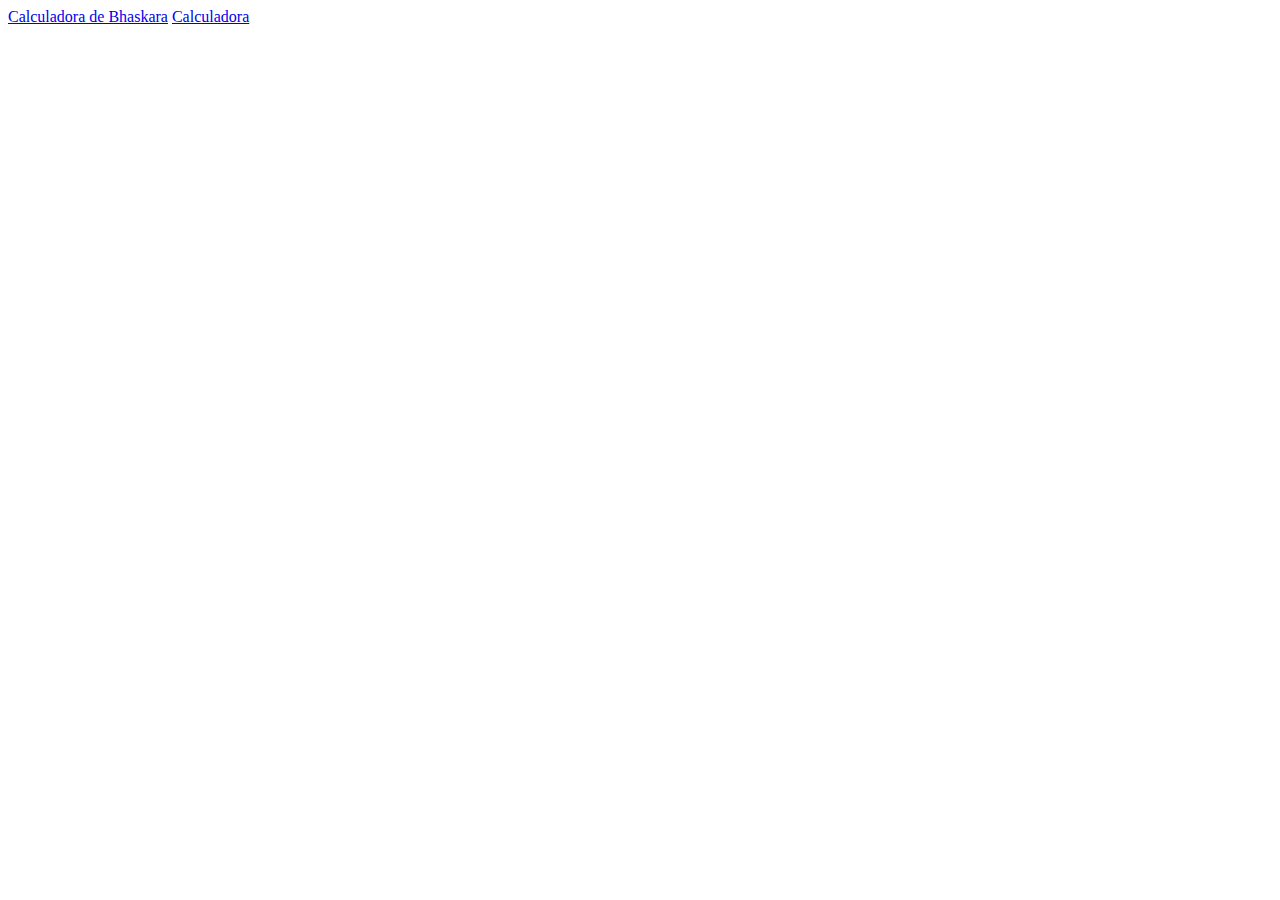
<file: index.html>
<!DOCTYPE html>
<html lang="pt-br">

<head>
    <meta charset="UTF-8">
    <title>Controle</title>
</head>

<body>
    <a href="./bhask/index.html">Calculadora de Bhaskara</a>
    <a href="./calculadora/index.html">Calculadora</a>
</body>

</html>
</file>
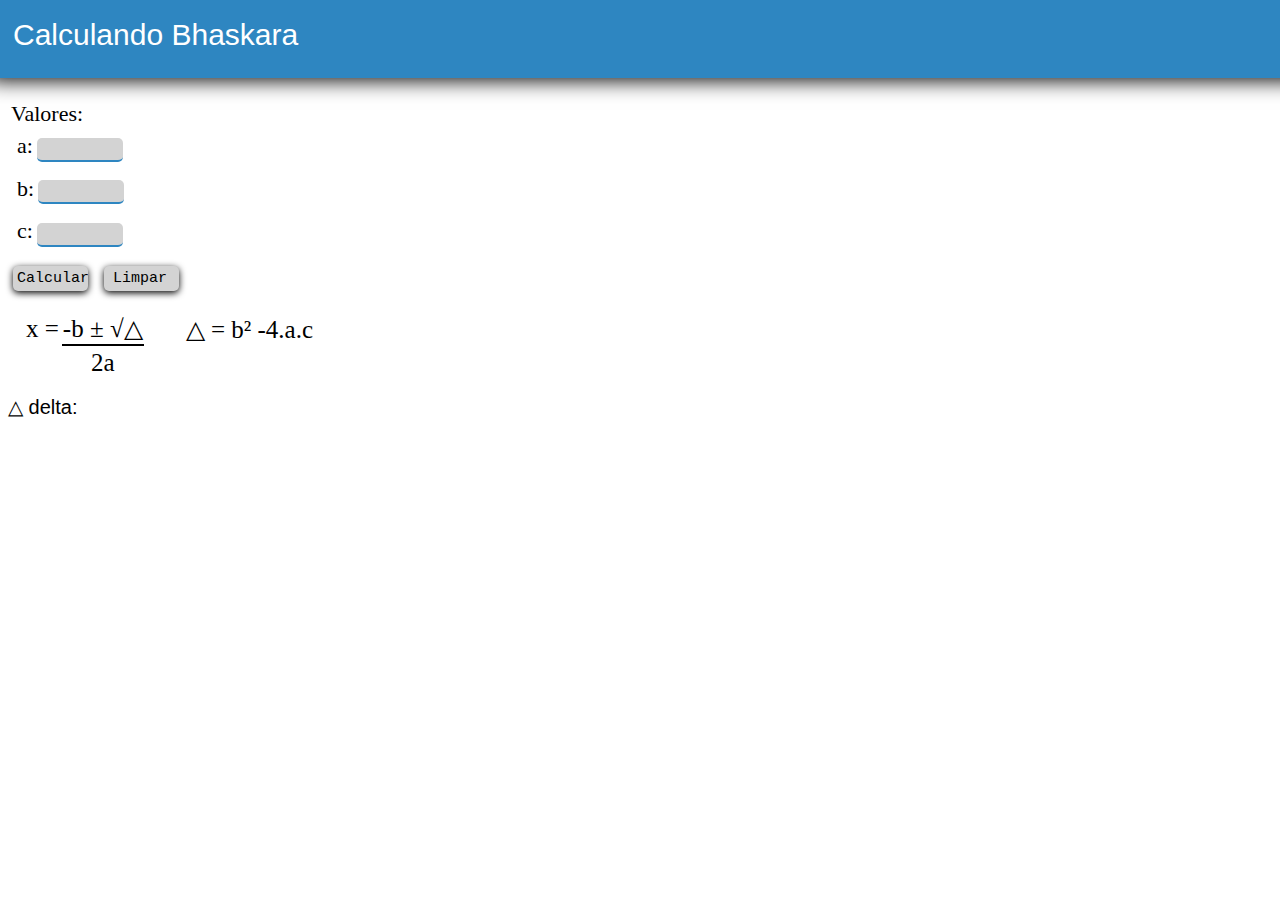
<file: bhask/index.html>
<!DOCTYPE html>
<html lang="pt-br">

<head>
    <meta charset="UTF-8">
    <link rel="stylesheet" type="text/css" href="style.css">
    <script src="./script.js"></script>
    <title>Bhaskara</title>
</head>

<body>
    <div id="cabecalho">

        <div class="titulo">
            Calculando Bhaskara
        </div>
    </div>
    <main>
        <form>
            <div class="valores">
                Valores:
                <label for="a" class="valores">a:<input class="inputs" type="number" name="a" id="valorA"></input></label>

                <label for="b" class="valores">b:<input class="inputs" type="number" name="b" id="valorB"></input></label>


                <label for="c" class="valores">c:<input class="inputs" type="number" name="b" id="valorC"></input></label>

            </div>

            <input onclick="Enviar();return false" type="submit" id="enviar" name="enviar" value="Calcular">
            <input type="reset" id="limpar" name="limpar" value="Limpar">


        </form>
        <div class="tabela">

            <table>
                <tr>
                    <td>
                        x =
                    </td>
                    <td class="borda">
                        -b ± √△
                    </td>
                    <td class="delta">
                        △ = b² -4.a.c
                    </td>
                </tr>
                <tr>
                    <td></td>
                    <td class="doisA">
                        2a
                    </td>
                </tr>
            </table>
        </div>
        <div id="celta">
            △ delta:
            <div id="delta">
            </div>
        </div>

        <div class="resultado" id="resultado">

        </div>

    </main>

</body>

</html>
</file>
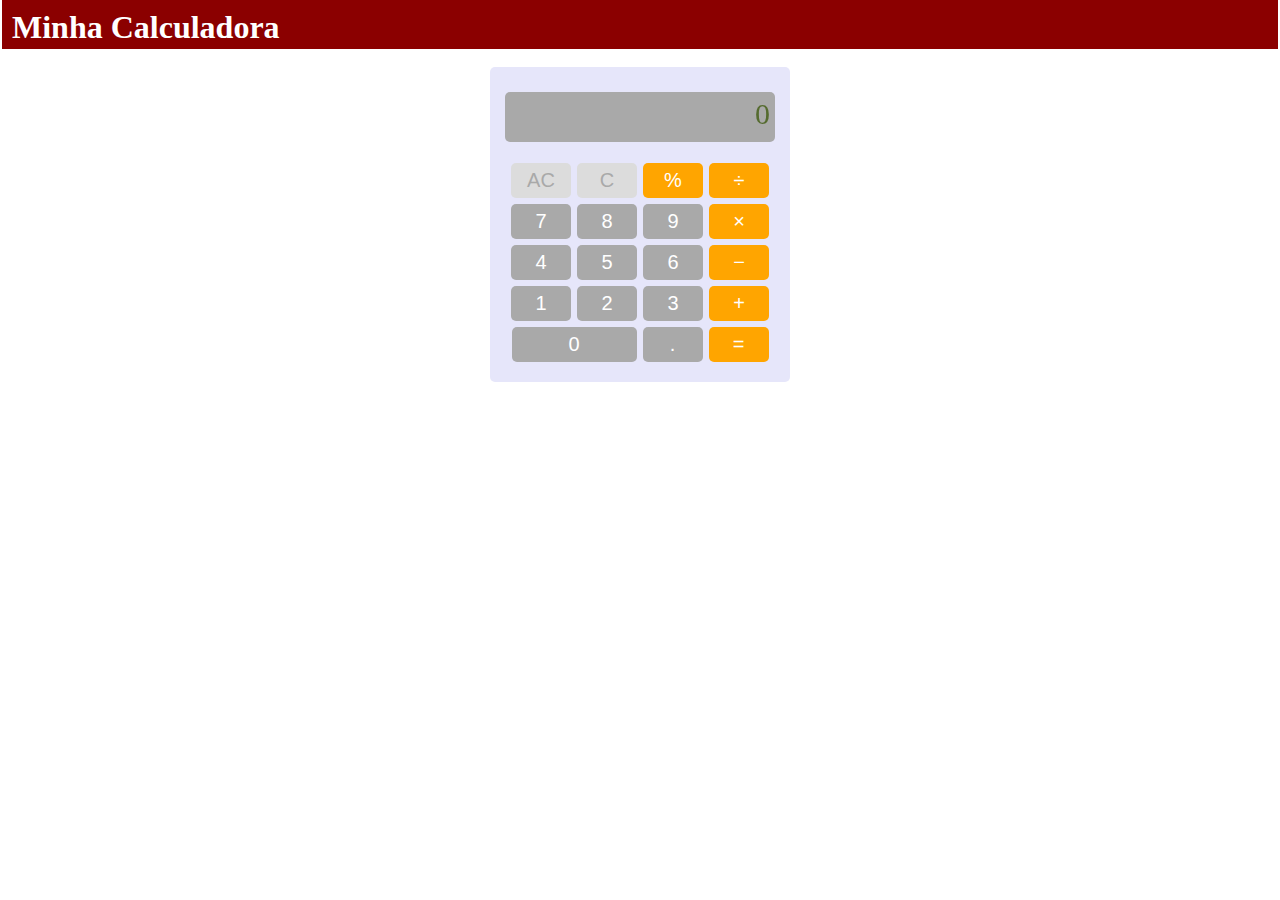
<file: calculadora/index.html>
<!DOCTYPE html>
<html lang="pt-br">

<head>
    <meta charset="UTF-8">
    <link rel="stylesheet" href="style.css" type="text/css">

    <title>Calculadora</title>
</head>

<body>
    <header>
        <h1 id="cabecalho"> Minha Calculadora</h1>
    </header>

    <main>
        <form>

            <div class="borda">

                <div class="wrapper">
                    <section class="tela">
                        0
                    </section>
                </div>


                <section class="calc-buttons">
                    <p>
                        <button type="button" class="claro">AC</button>
                        <button type="button" class="claro">C</button>
                        <button type="button" class="laranja">%</button>
                        <button type="button" class="laranja">&divide;</button>
                    </p>
                    <p>

                        <button type="button" class="cinza">7</button>
                        <button type="button" class="cinza">8</button>
                        <button type="button" class="cinza">9</button>

                        <button type="button" class="laranja">&times;</button>

                    </p>

                    <p>

                        <button type="button" class="cinza">4</button>
                        <button type="button" class="cinza">5</button>
                        <button type="button" class="cinza">6</button>

                        <button type="button" class="laranja">&minus;</button>
                    </p>

                    <p>
                        <button type="button" class="cinza">1</button>
                        <button type="button" class="cinza">2</button>
                        <button type="button" class="cinza">3</button>
                        <button type="button" class="laranja">&plus;</button>
                    </p>
                    <p>
                        <button id="zero" type="button" class="cinza">0</button>
                        <button type="button" class="cinza">.</button>
                        <button type="button" class="laranja">&equals;</button>
                    </p>
                </section>
            </div>
        </form>
    </main>

    <script src="./script.js">
    </script>

</body>

</html>
</file>
<file: bhask/style.css>
.valores {
            display: block;
            padding: 3px;
        }
        
        .botoes {
            color: #2E86C1;
        }
        
        main,
        form {
            font-size: 22px;
        }
        
        label {
            margin: 3px;
        }
        
        input {
            height: 20px;
            border-radius: 5px;
            box-shadow: none;
            margin: 0 4px;
            padding-left: 4px;
            margin-bottom: 5px;
        }
        
        .borda {
            border-bottom: 2px solid;
        }
        
        .inputs {
            width: 80px;
            background-color: lightgray;
            border-top: none;
            border-right: none;
            border-left: none;
            border-color: #2E86C1;
        }
        
        #cabecalho {
            height: 60px;
            background: #2E86C1;
            width: 110%;
            margin: -10px 0 20px -10px;
            text-align: center;
            font-size: 20px;
            box-shadow: -10px 2px 20px black;
            padding-left: 10px;
            padding: 20px 0 0 15px;
        }
        
        .tabela {
            margin: 15px;
            font-size: 25px;
        }
        
        #enviar,
        #limpar {
            border: none;
            border-radius: 5px;
            height: 25px;
            margin: 5px;
            width: 75px;
            transform: scale(1);
            transition: 1s all;
            cursor: pointer;
            font-family: monospace;
            font-size: 15px;
            background-color: lightgrey;
            box-shadow: 0 2px 7px black;
        }
        
        .doisA {
            text-align: center;
        }
        
        .delta {
            padding-left: 40px;
        }
        
        .titulo {
            text-align: left;
            color: white;
            font-size: 30px;
            font-family: 'Trebuchet MS', 'Lucida Sans Unicode', 'Lucida Grande', 'Lucida Sans', Arial, sans-serif;
        }
        
        .resultado {
            font-size: 18px;
        }
        
        #enviar:hover {
            color: white;
            background: rgb(153, 235, 31);
        }
        
        #limpar:hover {
            color: white;
            background-color: #CB4335;
        }
        
        #celta {
            font-size: 20px;
            font-family: sans-serif;
            margin-bottom: 15px;
        }
        
        #delta {
            font-size: 16px;
        }
</file>
<file: calculadora/style.css>
header {
    background-color: darkred;
    color: white;
    height: 50px;
    margin: -22px -6px;
}

#cabecalho {
    padding: 10px;
}

br {
    margin: 40px;
}

main {
    text-align: center;
    margin-top: 40px;
}

form {
    margin: 0 auto;
    width: fit-content
}

button,
#limpar {
    width: 60px;
    height: 35px;
    border-radius: 5px;
    border: none;
    margin: 1px;
    font-size: 20px;
}

p {
    margin: 4px;
}

#zero {
    width: 125px;
}

.laranja {
    background-color: orange;
}

.cinza {
    background-color: darkgray;
}

.claro {
    background-color: gainsboro;
    color: darkgray;
}

.laranja,
.cinza,
#tela {
    color: white;
}

.borda {
    padding: 15px;
    background-color: lavender;
    border-radius: 5px;
}

.tela {
    backdrop-filter: blur(5.5px);
    -webkit-backdrop-filter: blur(5.5px);
    background: darkgrey;
    border: none;
    border-radius: 5px;
    color: darkolivegreen;
    overflow: auto;
    text-align: right;
    font-size: 30px;
    height: 40px;
    width: 260px;
    padding: 5px;
    margin: 10px 0 20px 0px;
}
</file>
